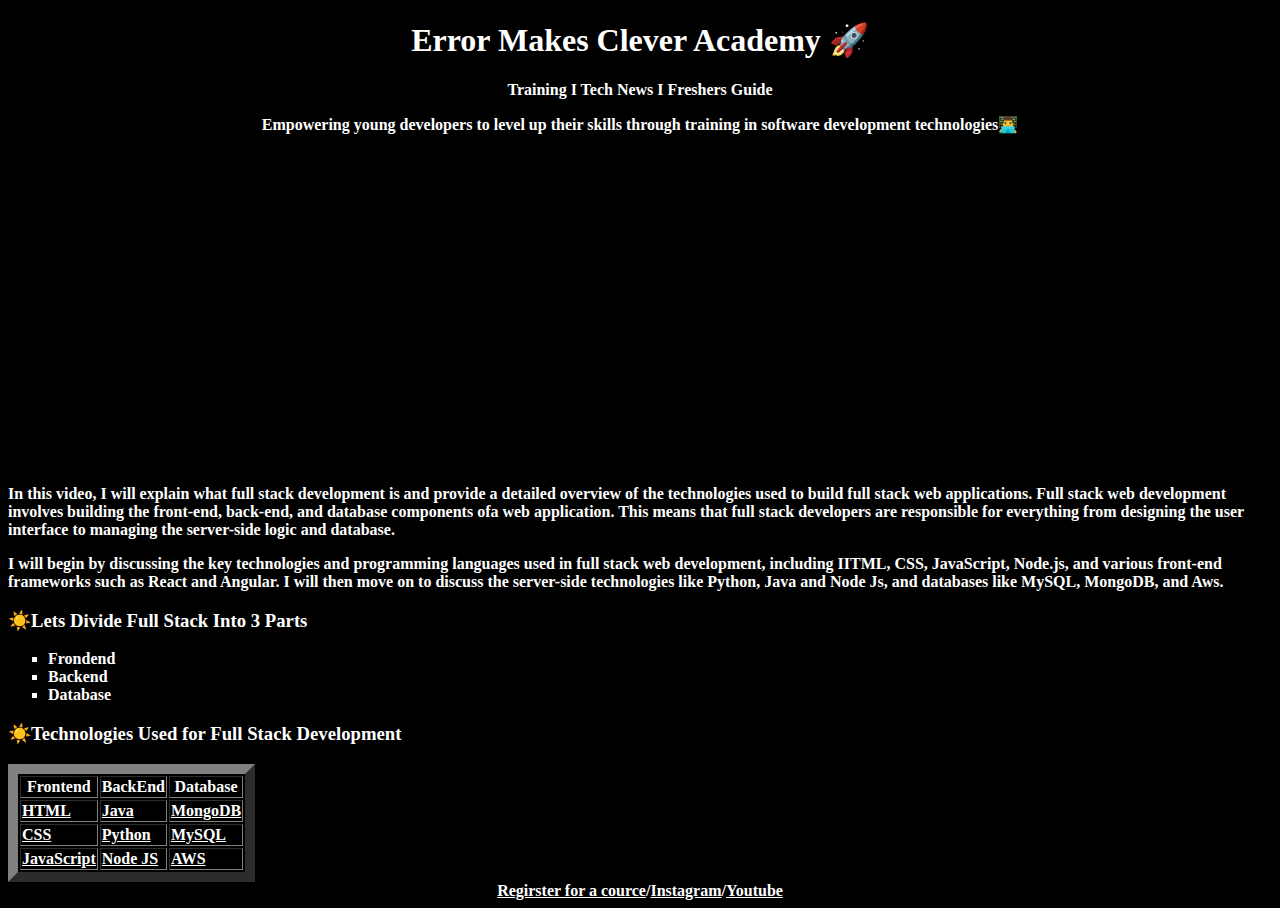
<file: index.html>
<!DOCTYPE html>
<html lang="en">

<head>
    <meta charset="UTF-8">
    <meta name="viewport" content="width=device-width, initial-scale=1.0">
    <title>EMC</title>
    <link rel="icon" href="emc.ico">
    <body>
        <style>
            body{
                color: white;
            }
            body{
                background-image: url(images.png);
            }
            a{
                color: white;
            }
            
        </style>
    <center>
        <h1>Error Makes Clever Academy 🚀</h1>
        <p><b>Training I Tech News I Freshers Guide</p>
        <p>Empowering young developers to level up their skills through training in software development
            technologies👨‍💻</p>
        <iframe width="560" height="315" src="https://www.youtube.com/embed/5QzzeYHApV0?si=5XV3Sqh1caYAsnBw"
            title="YouTube video player" frameborder="0"
            allow="accelerometer; autoplay; clipboard-write; encrypted-media; gyroscope; picture-in-picture; web-share"
            referrerpolicy="strict-origin-when-cross-origin" allowfullscreen></iframe>
    </center>
    <p>In this video, I will explain what full stack development is and provide a detailed overview of the
        technologies used to build full stack web applications. Full stack web development
        involves building the front-end, back-end, and database components ofa web application. This means that full
        stack developers are responsible for everything from designing the user
        interface to managing the server-side logic and database.</p>
    <p> I will begin by discussing the key technologies and programming languages used in full stack web
        development, including IITML, CSS, JavaScript, Node.js, and various front-end
        frameworks such as React and Angular. I will then move on to discuss the server-side technologies like
        Python, Java and Node Js, and databases like MySQL, MongoDB, and Aws.</p>
        <h3>☀️Lets Divide Full Stack Into 3 Parts</h3>
        <ul type="square">
            <li>Frondend</li>
            <li>Backend</li>
            <li>Database</li>
        </ul>
        <h3>☀️Technologies Used for Full Stack Development</h3>
        <table border="10px">
            <tr>
                <th>Frontend</th>
                <th>BackEnd</th>
                <th>Database</th>
            </tr>
            <tr>
                <td><a href="https://youtu.be/FYErehuSuuw?si=DXLZAbsveHJty0ge">HTML</a></td>
                <td><a href="https://youtu.be/8XTcagpacRg?si=h_E3VgIP4KcCA8Ic">Java</a></td>
                <td><a href="https://www.w3schools.com/mongodb/">MongoDB</a></td>
            </tr>
            <tr>
                <td><a href="https://youtu.be/vfs1wBDoqBY?si=IyWZHC38131qTuxc">CSS</a></td>
                <td><a href="https://youtu.be/BVIoAILnZ4Q?si=NDTPwTS5MJ55SHGR">Python</a></td>
                <td><a href="https://youtu.be/QvTo1_-n0UE?si=YHT7g1zHCFEgV8eP">MySQL</a></td>
            </tr>
            <tr>
                <td><a href="https://youtu.be/poo0BXryffI?si=yntQBEGVZ1ZLXe5p">JavaScript</a></td>
                <td><a href="https://www.w3schools.com/nodejs/">Node JS</a></td>
                <td><a href="https://aws.amazon.com/free/?gclid=Cj0KCQjw0_WyBhDMARIsAL1Vz8vgbYCGREAYXXcm_Kvoeq6loEFaPUmEPDrRRDf5ptykNAuEUhkIseQaAnmtEALw_wcB&trk=14a4002d-4936-4343-8211-b5a150ca592b&sc_channel=ps&ef_id=Cj0KCQjw0_WyBhDMARIsAL1Vz8vgbYCGREAYXXcm_Kvoeq6loEFaPUmEPDrRRDf5ptykNAuEUhkIseQaAnmtEALw_wcB:G:s&s_kwcid=AL!4422!3!453325184782!e!!g!!aws!10712784856!111477279771&all-free-tier.sort-by=item.additionalFields.SortRank&all-free-tier.sort-order=asc&awsf.Free%20Tier%20Types=*all&awsf.Free%20Tier%20Categories=*all">AWS</a></td>
            </tr>
        </table>
        <center>
            <a href="indexx.html">Regirster for a cource</a>/<a href="https://www.instagram.com/errormakesclever/?hl=en">Instagram</a>/<a href="https://www.youtube.com/@ErrorMakesClever">Youtube</a>
        </center>
</head>
</body>
</html>
</file>
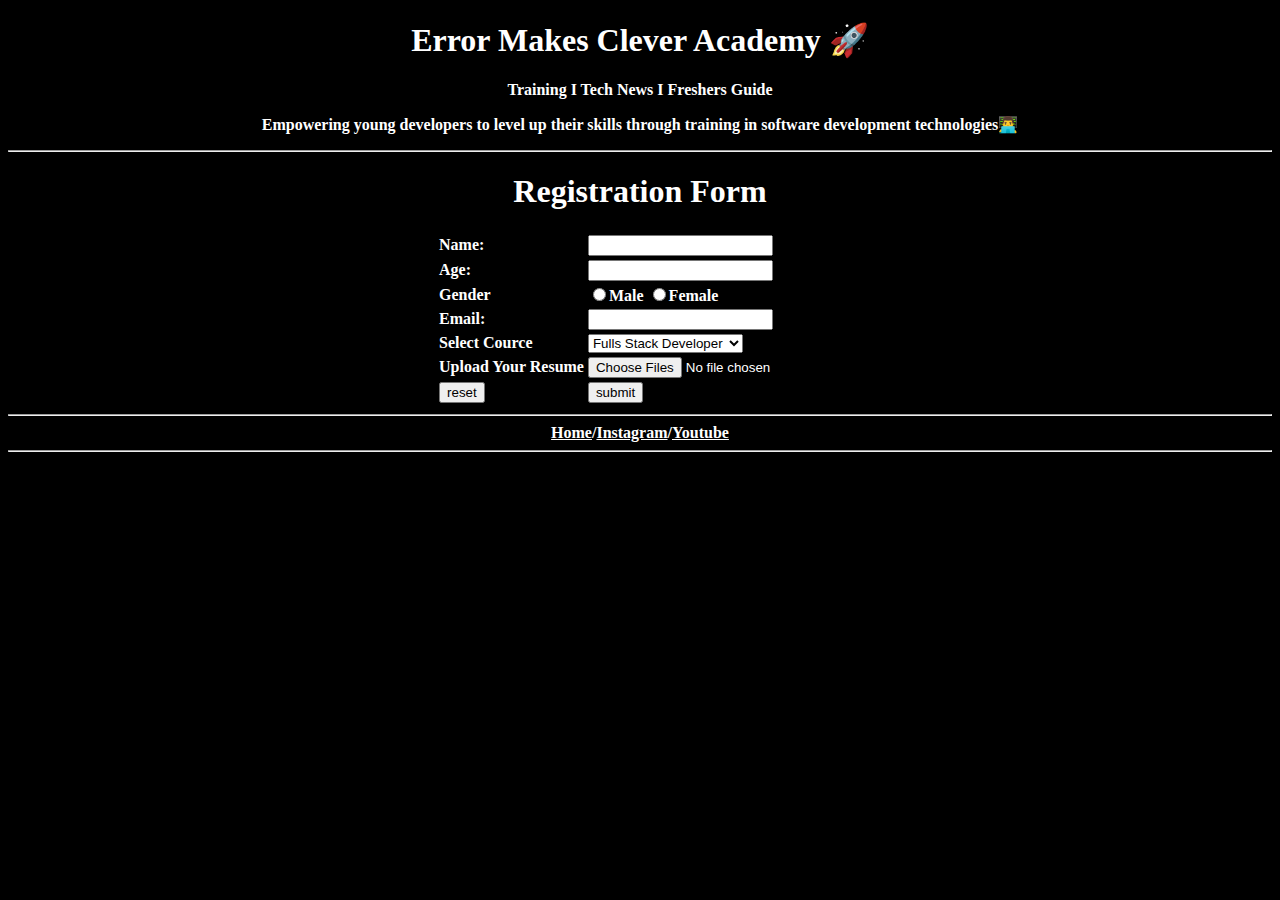
<file: indexx.html>
<!DOCTYPE html>
<html lang="en">
<head>
    <meta charset="UTF-8">
    <meta name="viewport" content="width=device-width, initial-scale=1.0">
    <title>EMC</title>
    <link rel="icon" href="emc.ico">
    <body>
        <style>
            body{
                background-image: url(images.png);
            }
            body{
                color: white;
            }
            a{
                color:white;
            }
        </style>
    <center>
        <h1>Error Makes Clever Academy 🚀</h1>
        <p><b>Training I Tech News I Freshers Guide</p>
            <p>Empowering young developers to level up their skills through training in software development
                technologies👨‍💻</p><hr>
                <h1>Registration Form</h1>
                <form action="submit.html">
                    <table>
                        <tr>
                            <td>Name:</td>
                            <td> <input type="text"></td>
                        </tr>
                        <tr>
                            <td>Age:</td>
                            <td> <input type="number"></td>
                        </tr>
                        <tr>
                            <td>Gender</td>
                            <td><input type="radio" name="gender">Male
                            <input type="radio" name="gender">Female</td>
                        </tr>
                        <tr>
                            <td>Email:</td>
                            <td> <input type="email"> </td>
                        </tr>
                        <tr>
                            <td>Select Cource</td>
                            <td>
                                <select>
                                    <option>Fulls Stack Developer</option>
                                    <option>Front End Developer</option>
                                    <option>Back End Developer</option>
                                    <option>Mean stack Developer</option>
                                </select>
                            </td>
                        </tr>
                        <tr>
                        <td>Upload Your Resume</td>
                        <td><input type="file" multiple></td>
                        </tr>
                        <tr>
                        <td><button type="reset">reset</button></td>
                          <td><button type="submit">submit</button></td></tr>
                    </table>
                    <hr>
                    <a href="index.html">Home</a>/<a href="https://www.instagram.com/errormakesclever/?hl=en">Instagram</a>/<a href="https://www.youtube.com/@ErrorMakesClever">Youtube</a>
                    <hr>
    </center>
</head>
</body>
</html>
</file>
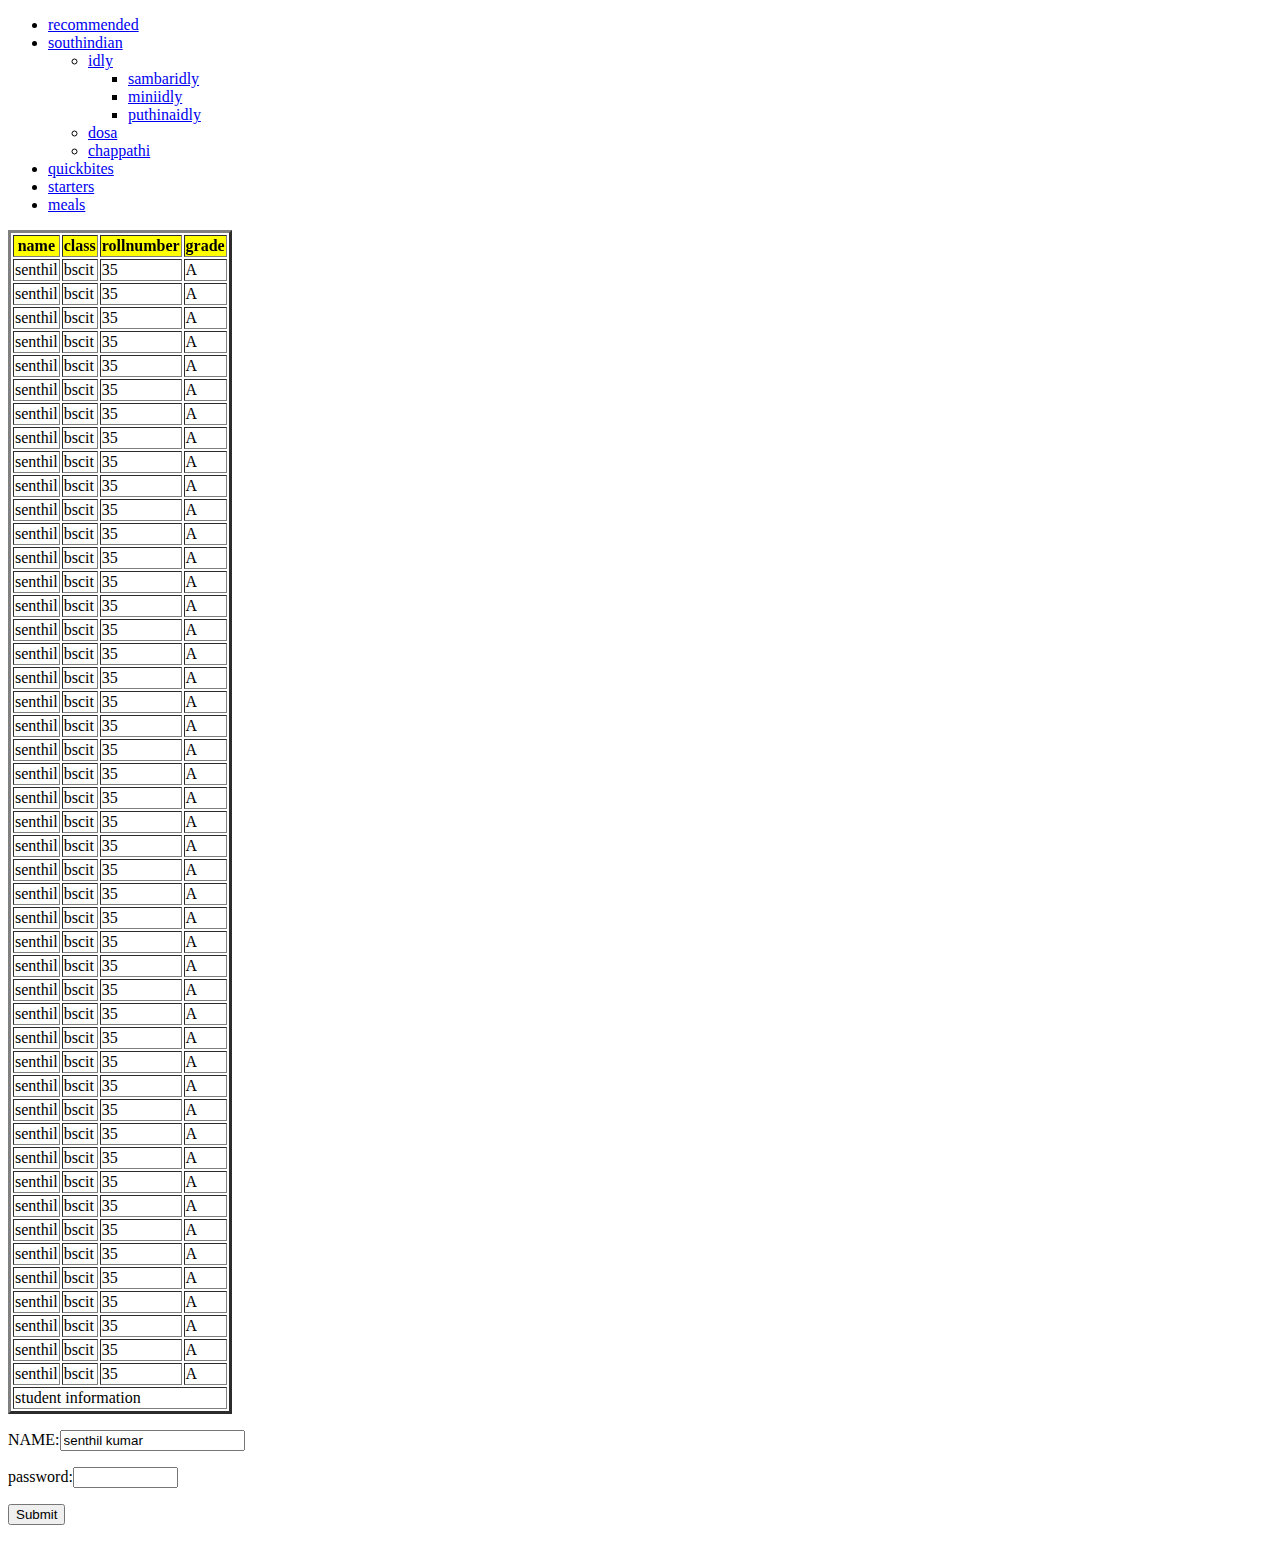
<file: practice.html>
<!DOCTYPE html>
<html lang="en">
<head>
    <meta charset="UTF-8">
    <meta name="viewport" content="width=device-width, initial-scale=1.0">
    <title>list</title>
    <link rel="stylesheet" href="style.css">
</head>
<body>
    <header>
    <ul>
        <li><a href="#">recommended</a></li>
        <li><a href="#">southindian</a></li>
        <ul>
            <li><a href="#">idly</a></li>
            <ul>
                <li><a href="#">sambaridly</a></li>
                <li><a href="#">miniidly</a></li>
                <li><a href="#">puthinaidly</a></li>
            </ul>
            <li><a href="#">dosa</a></li>
            <li><a href="#">chappathi</a></li>
        </ul>
        <li><a href="#">quickbites</a></li>
        <li><a href="#">starters</a></li>
        <li><a href="#">meals</a></li>
    </ul>
    </header>
    <div class="tablecontiner">
    <table border="3">
        <thead>
            <tr>
                <th>name</th>
                <th>class</th>
                <th>rollnumber</th>
                <th>grade</th>
            </tr>
        </thead>
        <tbody>
            <tr>
                <td>senthil</td>
                <td>bscit</td>
                <td>35</td>
                <td>A</td>
            </tr>
            <tr>
                <td>senthil</td>
                <td>bscit</td>
                <td>35</td>
                <td>A</td>
            </tr>
            <tr>
                <td>senthil</td>
                <td>bscit</td>
                <td>35</td>
                <td>A</td>
            </tr>
            <tr>
                <td>senthil</td>
                <td>bscit</td>
                <td>35</td>
                <td>A</td>
            </tr>
            <tr>
                <td>senthil</td>
                <td>bscit</td>
                <td>35</td>
                <td>A</td>
            </tr>
            <tr>
                <td>senthil</td>
                <td>bscit</td>
                <td>35</td>
                <td>A</td>
            </tr>
            <tr>
                <td>senthil</td>
                <td>bscit</td>
                <td>35</td>
                <td>A</td>
            </tr>
            <tr>
                <td>senthil</td>
                <td>bscit</td>
                <td>35</td>
                <td>A</td>
            </tr>
            <tr>
                <td>senthil</td>
                <td>bscit</td>
                <td>35</td>
                <td>A</td>
            </tr>
            <tr>
                <td>senthil</td>
                <td>bscit</td>
                <td>35</td>
                <td>A</td>
            </tr>
            <tr>
                <td>senthil</td>
                <td>bscit</td>
                <td>35</td>
                <td>A</td>
            </tr>
            <tr>
                <td>senthil</td>
                <td>bscit</td>
                <td>35</td>
                <td>A</td>
            </tr>
            <tr>
                <td>senthil</td>
                <td>bscit</td>
                <td>35</td>
                <td>A</td>
            </tr>
            <tr>
                <td>senthil</td>
                <td>bscit</td>
                <td>35</td>
                <td>A</td>
            </tr>
            <tr>
                <td>senthil</td>
                <td>bscit</td>
                <td>35</td>
                <td>A</td>
            </tr>
            <tr>
                <td>senthil</td>
                <td>bscit</td>
                <td>35</td>
                <td>A</td>
            </tr>
            <tr>
                <td>senthil</td>
                <td>bscit</td>
                <td>35</td>
                <td>A</td>
            </tr>
            <tr>
                <td>senthil</td>
                <td>bscit</td>
                <td>35</td>
                <td>A</td>
            </tr>
            <tr>
                <td>senthil</td>
                <td>bscit</td>
                <td>35</td>
                <td>A</td>
            </tr>
            <tr>
                <td>senthil</td>
                <td>bscit</td>
                <td>35</td>
                <td>A</td>
            </tr>
            <tr>
                <td>senthil</td>
                <td>bscit</td>
                <td>35</td>
                <td>A</td>
            </tr><tr>
                <td>senthil</td>
                <td>bscit</td>
                <td>35</td>
                <td>A</td>
            </tr>
            <tr>
                <td>senthil</td>
                <td>bscit</td>
                <td>35</td>
                <td>A</td>
            </tr>
            <tr>
                <td>senthil</td>
                <td>bscit</td>
                <td>35</td>
                <td>A</td>
            </tr>
            <tr>
                <td>senthil</td>
                <td>bscit</td>
                <td>35</td>
                <td>A</td>
            </tr>
            <tr>
                <td>senthil</td>
                <td>bscit</td>
                <td>35</td>
                <td>A</td>
            </tr>
            <tr>
                <td>senthil</td>
                <td>bscit</td>
                <td>35</td>
                <td>A</td>
            </tr>
            <tr>
                <td>senthil</td>
                <td>bscit</td>
                <td>35</td>
                <td>A</td>
            </tr>
            <tr>
                <td>senthil</td>
                <td>bscit</td>
                <td>35</td>
                <td>A</td>
            </tr>
            <tr>
                <td>senthil</td>
                <td>bscit</td>
                <td>35</td>
                <td>A</td>
            </tr>
            <tr>
                <td>senthil</td>
                <td>bscit</td>
                <td>35</td>
                <td>A</td>
            </tr>
            <tr>
                <td>senthil</td>
                <td>bscit</td>
                <td>35</td>
                <td>A</td>
            </tr>
            <tr>
                <td>senthil</td>
                <td>bscit</td>
                <td>35</td>
                <td>A</td>
            </tr>
            <tr>
                <td>senthil</td>
                <td>bscit</td>
                <td>35</td>
                <td>A</td>
            </tr>
            <tr>
                <td>senthil</td>
                <td>bscit</td>
                <td>35</td>
                <td>A</td>
            </tr>
            <tr>
                <td>senthil</td>
                <td>bscit</td>
                <td>35</td>
                <td>A</td>
            </tr>
            <tr>
                <td>senthil</td>
                <td>bscit</td>
                <td>35</td>
                <td>A</td>
            </tr>
            <tr>
                <td>senthil</td>
                <td>bscit</td>
                <td>35</td>
                <td>A</td>
            </tr>
            <tr>
                <td>senthil</td>
                <td>bscit</td>
                <td>35</td>
                <td>A</td>
            </tr>
            <tr>
                <td>senthil</td>
                <td>bscit</td>
                <td>35</td>
                <td>A</td>
            </tr>
            <tr>
                <td>senthil</td>
                <td>bscit</td>
                <td>35</td>
                <td>A</td>
            </tr>
            <tr>
                <td>senthil</td>
                <td>bscit</td>
                <td>35</td>
                <td>A</td>
            </tr>
            <tr>
                <td>senthil</td>
                <td>bscit</td>
                <td>35</td>
                <td>A</td>
            </tr>
            <tr>
                <td>senthil</td>
                <td>bscit</td>
                <td>35</td>
                <td>A</td>
            </tr>
            <tr>
                <td>senthil</td>
                <td>bscit</td>
                <td>35</td>
                <td>A</td>
            </tr>
            <tr>
                <td>senthil</td>
                <td>bscit</td>
                <td>35</td>
                <td>A</td>
            </tr>
            <tr>
                <td>senthil</td>
                <td>bscit</td>
                <td>35</td>
                <td>A</td>
            </tr>
        </tbody>
        <tfoot>
            <tr>
                <td colspan="4">student information</td>
            </tr>
        </tfoot>
    </table>
</div>
<form method="post">
    <p>NAME:<input type="text" name="username" value="senthil kumar" maxlength="25"></p>
    <p>password:<input type="password" name="pwd" size="10"></p>
    <p><input type="submit" name="send"></p>
</form>
</body>
</html>
</file>
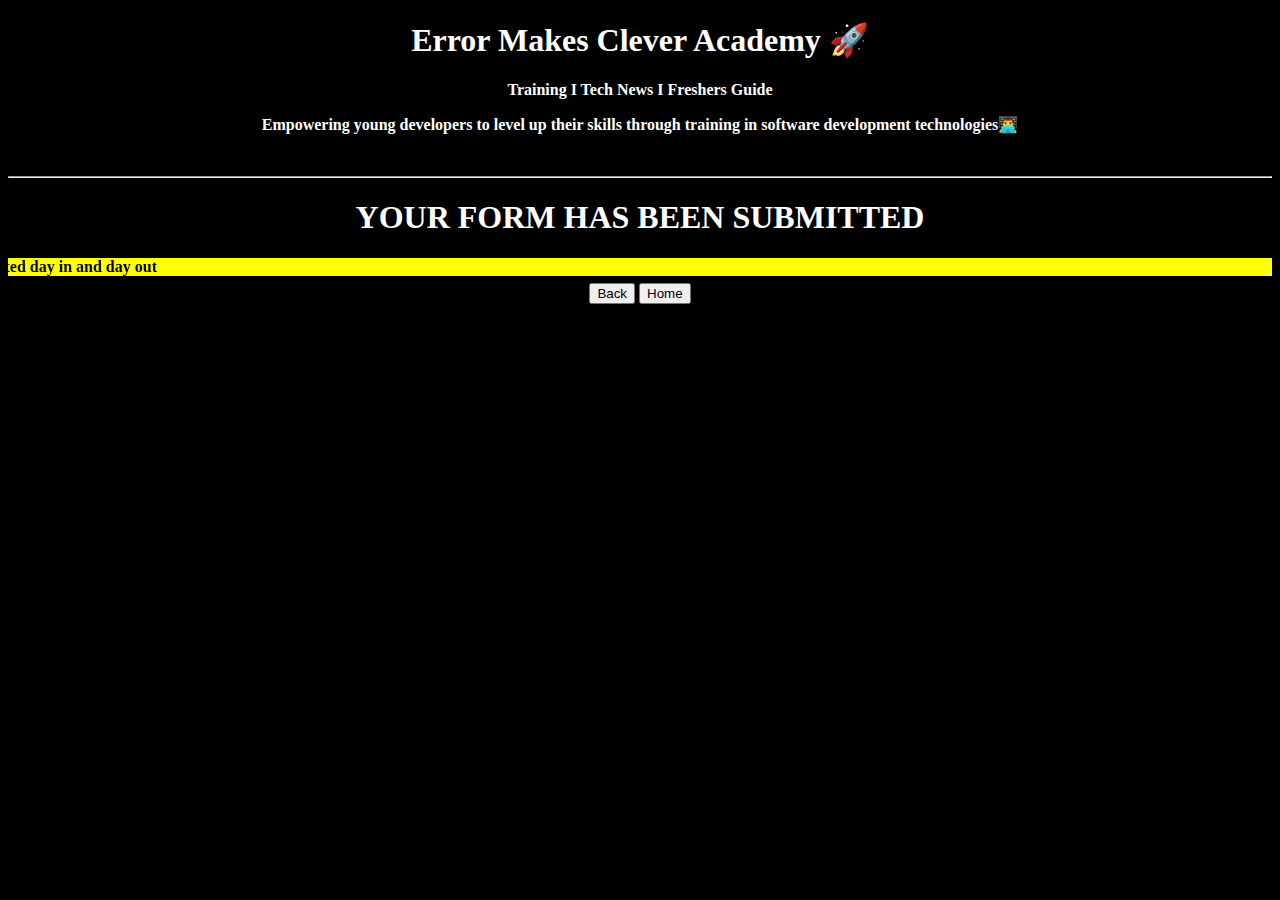
<file: submit.html>
<!DOCTYPE html>
<html lang="en">
<head>
    <meta charset="UTF-8">
    <meta name="viewport" content="width=device-width, initial-scale=1.0">
    <title>EMC</title>
    <link rel="icon" href="emc.ico">
    <body>
        <style>
            body{
                background-image: url(images.png);
            }
            body{
                color: white;
            }
            marquee{
                background-color: yellow;
            }
            p1{
                color: black;
            }

        </style>
    <center>
        <h1>Error Makes Clever Academy 🚀</h1>
        <p><b>Training I Tech News I Freshers Guide</p>
        <p>Empowering young developers to level up their skills through training in software development
            technologies👨‍💻</p><br>
            <hr>
            <h1>YOUR FORM HAS BEEN SUBMITTED</h1>
            </style>
            <marquee direction="right" scrollamount="20"><p1>Success is the sum of small efforts - repeated day in and day out</p1></marquee><br>
            <table>
                <tr>
                    <td> <button onclick="location.href='indexx.html'">Back</button>
                        <button onclick="location.href='index.html'">Home</button></td>
                </tr>
                </table>
</head>
</body>
</html>
</file>
<file: style.css>
thead{
    position: sticky;
    top: 0;
    background-color: yellow;
}
</file>
